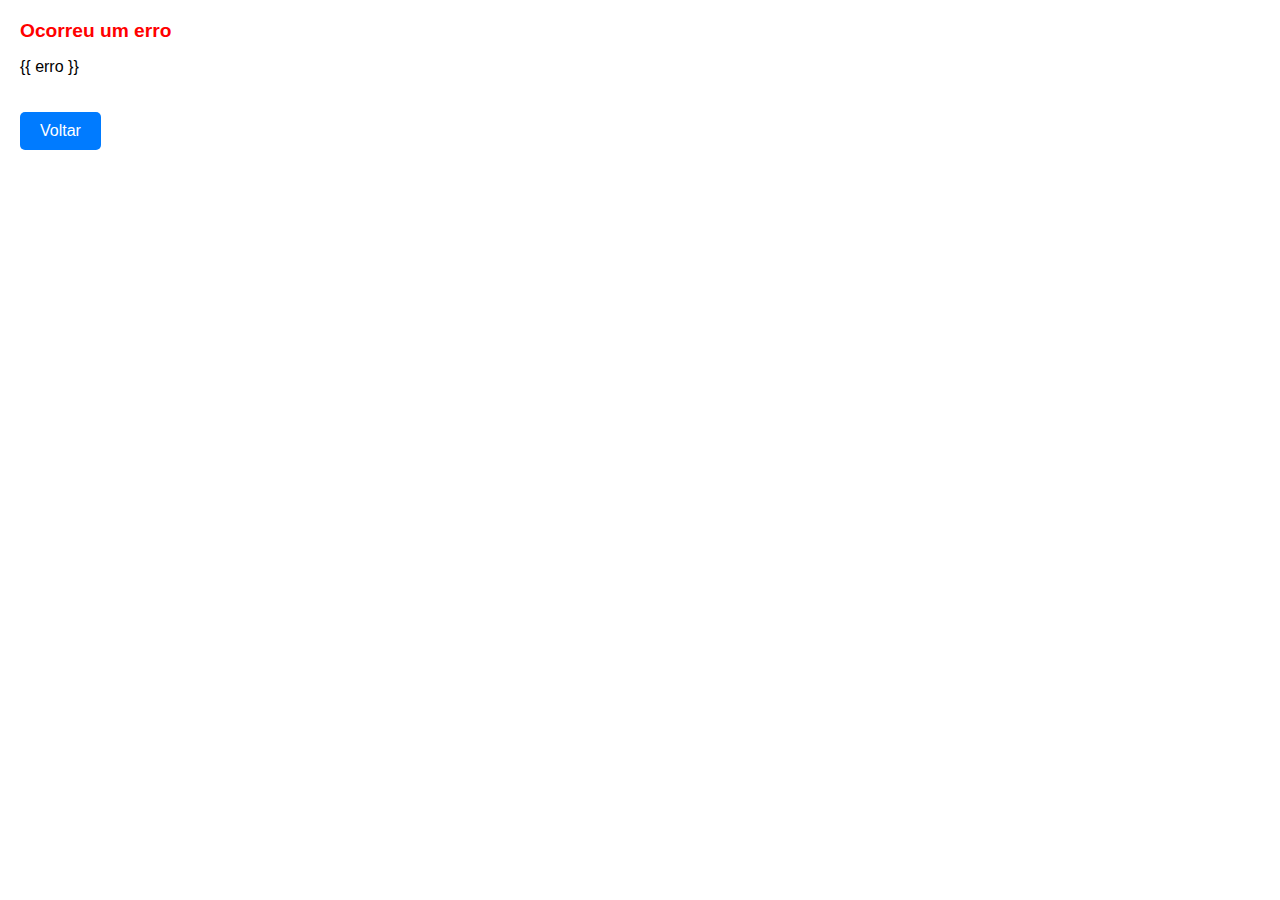
<file: projeto/templates/erro.html>
<!DOCTYPE html>
<html lang="pt-BR">
<head>
    <meta charset="UTF-8">
    <meta name="viewport" content="width=device-width, initial-scale=1.0">
    <title>Erro</title>
    <style>
        body { font-family: Arial, sans-serif; margin: 20px; }
        .error { color: red; font-size: 1.2em; }
        .back-button { display: inline-block; margin-top: 20px; padding: 10px 20px; background-color: #007bff; color: white; text-decoration: none; border-radius: 5px; }
    </style>
</head>
<body>
    <h1 class="error">Ocorreu um erro</h1>
    <p>{{ erro }}</p>
    <a href="/" class="back-button">Voltar</a>
</body>
</html>
</file>
